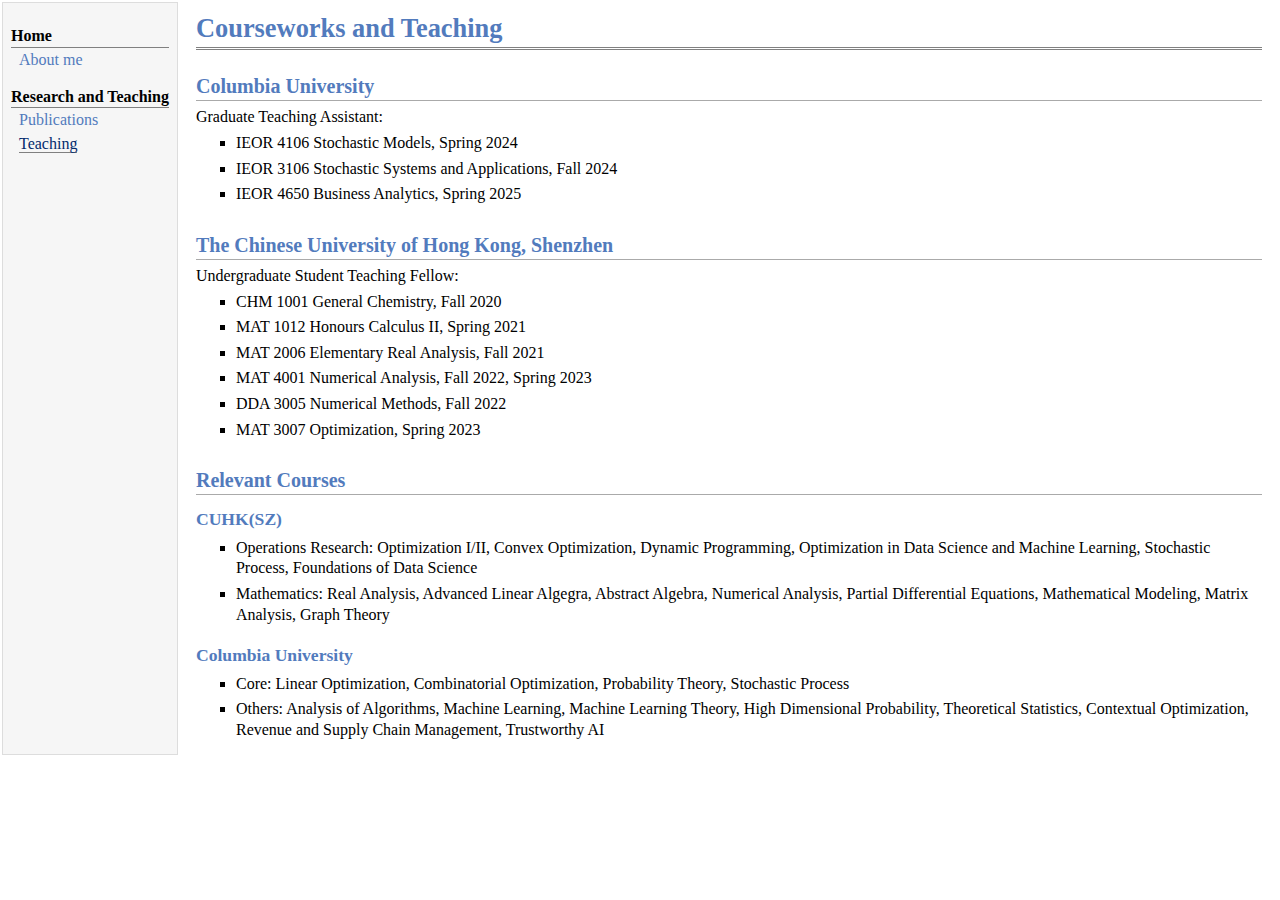
<file: teaching.html>
<!DOCTYPE html PUBLIC "-//W3C//DTD XHTML 1.1//EN"
  "http://www.w3.org/TR/xhtml11/DTD/xhtml11.dtd">
<html xmlns="http://www.w3.org/1999/xhtml" xml:lang="en">
<head>
<meta name="generator" content="jemdoc, see http://jemdoc.jaboc.net/" />
<meta http-equiv="Content-Type" content="text/html;charset=utf-8" />
<link rel="stylesheet" href="jemdoc.css" type="text/css" />
<title>Courseworks and Teaching</title>
</head>
<body>
<table summary="Table for page layout." id="tlayout">
<tr valign="top">
<td id="layout-menu">
<div class="menu-category">Home</div>
<div class="menu-item"><a href="index.html">About&nbsp;me</a></div>
<div class="menu-category">Research and Teaching</div>
<div class="menu-item"><a href="research.html">Publications</a></div>
<div class="menu-item"><a href="teaching.html" class="current">Teaching</a></div>
</td>
<td id="layout-content">
<div id="toptitle">
<h1>Courseworks and Teaching</h1>
</div>
<h2>Columbia University</h2>
<p>Graduate Teaching Assistant:</p>
<ul>
<li><p>IEOR 4106 Stochastic Models, Spring 2024</p>
</li>
<li><p>IEOR 3106 Stochastic Systems and Applications, Fall 2024</p>
</li>
<li><p>IEOR 4650 Business Analytics, Spring 2025</p>
</li>
</ul>
<h2>The Chinese University of Hong Kong, Shenzhen</h2>
<p>Undergraduate Student Teaching Fellow:</p>
<ul>
<li><p>CHM 1001 General Chemistry, Fall 2020</p>
</li>
<li><p>MAT 1012 Honours Calculus II, Spring 2021</p>
</li>
<li><p>MAT 2006 Elementary Real Analysis, Fall 2021</p>
</li>
<li><p>MAT 4001 Numerical Analysis, Fall 2022, Spring 2023</p>
</li>
<li><p>DDA 3005 Numerical Methods, Fall 2022</p>
</li>
<li><p>MAT 3007 Optimization, Spring 2023</p>
</li>
</ul>
<h2>Relevant Courses</h2>
<h3>CUHK(SZ)</h3>
<ul>
<li><p>Operations Research: Optimization I/II, Convex Optimization, Dynamic Programming, Optimization in Data Science and Machine Learning, Stochastic Process, Foundations of Data Science</p>
</li>
<li><p>Mathematics: Real Analysis, Advanced Linear Algegra, Abstract Algebra, Numerical Analysis, Partial Differential Equations, Mathematical Modeling, Matrix Analysis, Graph Theory</p>
</li>
</ul>
<h3>Columbia University</h3>
<ul>
<li><p>Core: Linear Optimization, Combinatorial Optimization, Probability Theory, Stochastic Process</p>
</li>
<li><p>Others: Analysis of Algorithms, Machine Learning, Machine Learning Theory, High Dimensional Probability, Theoretical Statistics, Contextual Optimization, Revenue and Supply Chain Management, Trustworthy AI</p>
</li>
</ul>
</td>
</tr>
</table>
</body>
</html>
</file>
<file: jemdoc.css>
/* Default css file for jemdoc. */

table#tlayout {
    border: none;
    border-collapse: separate;
    background: white;
}

body {
	background: white;
	font-family: Georgia, serif;
	padding-bottom: 8px;
	margin: 0;
}

#layout-menu {
	background: #f6f6f6;
	border: 1px solid #dddddd;
	padding-top: 0.5em;
	padding-left: 8px;
	padding-right: 8px;
	font-size: 1.0em;
	width: auto;
	white-space: nowrap;
    text-align: left;
    vertical-align: top;
}

#layout-menu td {
	background: #f4f4f4;
    vertical-align: top;
}

#layout-content {
	padding-top: 0.0em;
	padding-left: 1.0em;
	padding-right: 1.0em;
    border: none;
    background: white;
    text-align: left;
    vertical-align: top;
}

#layout-menu a {
	line-height: 1.5em;
	margin-left: 0.5em;
}

tt {
    background: #ffffdd;
}

pre, tt {
	font-size: 90%;
	font-family: monaco, monospace;
}

a, a > tt {
	color: #224b8d;
	text-decoration: none;
}

a:hover {
	border-bottom: 1px gray dotted;
}

#layout-menu a.current:link, #layout-menu a.current:visited {
	color: #022b6d;
	border-bottom: 1px gray solid;
}
#layout-menu a:link, #layout-menu a:visited, #layout-menu a:hover {
	color: #527bbd;
	text-decoration: none;
}
#layout-menu a:hover {
	text-decoration: none;
}

div.menu-category {
	border-bottom: 1px solid gray;
	margin-top: 0.8em;
	padding-top: 0.2em;
	padding-bottom: 0.1em;
	font-weight: bold;
}

div.menu-item {
	padding-left: 16px;
	text-indent: -16px;
}

div#toptitle {
	padding-bottom: 0.2em;
	margin-bottom: 1.5em;
	border-bottom: 3px double gray;
}

/* Reduce space if we begin the page with a title. */
div#toptitle + h2, div#toptitle + h3 {
	margin-top: -0.7em;
}

div#subtitle {
	margin-top: 0.0em;
	margin-bottom: 0.0em;
	padding-top: 0em;
	padding-bottom: 0.1em;
}

em {
	font-style: italic;
}

strong {
	font-weight: bold;
}


h1, h2, h3 {
	color: #527bbd;
	margin-top: 0.7em;
	margin-bottom: 0.3em;
	padding-bottom: 0.2em;
	line-height: 1.0;
	padding-top: 0.5em;
	border-bottom: 1px solid #aaaaaa;
}

h1 {
	font-size: 165%;
}

h2 {
	padding-top: 0.8em;
	font-size: 125%;
}

h2 + h3 {
    padding-top: 0.2em;
}

h3 {
	font-size: 110%;
	border-bottom: none;
}

p {
	margin-top: 0.0em;
	margin-bottom: 0.8em;
	padding: 0;
	line-height: 1.3;
}

pre {
	padding: 0;
	margin: 0;
}

div#footer {
	font-size: small;
	border-top: 1px solid #c0c0c0;
	padding-top: 0.1em;
	margin-top: 4.0em;
	color: #c0c0c0;
}

div#footer a {
	color: #80a0b0;
}

div#footer-text {
	float: left;
	padding-bottom: 8px;
}

ul, ol, dl {
	margin-top: 0.2em;
	padding-top: 0;
	margin-bottom: 0.8em;
}

dt {
	margin-top: 0.5em;
	margin-bottom: 0;
}

dl {
	margin-left: 20px;
}

dd {
	color: #222222;
}

dd > *:first-child {
	margin-top: 0;
}

ul {
	list-style-position: outside;
	list-style-type: square;
}

p + ul, p + ol {
	margin-top: -0.5em;
}

li ul, li ol {
	margin-top: -0.3em;
}

ol {
	list-style-position: outside;
	list-style-type: decimal;
}

li p, dd p {
	margin-bottom: 0.3em;
}


ol ol {
	list-style-type: lower-alpha;
}

ol ol ol {
	list-style-type: lower-roman;
}

p + div.codeblock {
	margin-top: -0.6em;
}

div.codeblock, div.infoblock {
	margin-right: 0%;
	margin-top: 1.2em;
	margin-bottom: 1.3em;
}

div.blocktitle {
	font-weight: bold;
	color: #cd7b62;
	margin-top: 1.2em;
	margin-bottom: 0.1em;
}

div.blockcontent {
	border: 1px solid silver;
	padding: 0.3em 0.5em;
}

div.infoblock > div.blockcontent {
	background: #ffffee;
}

div.blockcontent p + ul, div.blockcontent p + ol {
	margin-top: 0.4em;
}

div.infoblock p {
	margin-bottom: 0em;
}

div.infoblock li p, div.infoblock dd p {
	margin-bottom: 0.5em;
}

div.infoblock p + p {
	margin-top: 0.8em;
}

div.codeblock > div.blockcontent {
	background: #f6f6f6;
}

span.pycommand {
	color: #000070;
}

span.statement {
	color: #008800;
}
span.builtin {
	color: #000088;
}
span.special {
	color: #990000;
}
span.operator {
	color: #880000;
}
span.error {
	color: #aa0000;
}
span.comment, span.comment > *, span.string, span.string > * {
	color: #606060;
}

@media print {
	#layout-menu { display: none; }
}

#fwtitle {
	margin: 2px;
}

#fwtitle #toptitle {
	padding-left: 0.5em;
	margin-bottom: 0.5em;
}

#layout-content h1:first-child, #layout-content h2:first-child, #layout-content h3:first-child {
	margin-top: -0.7em;
}

div#toptitle h1, #layout-content div#toptitle h1 {
	margin-bottom: 0.0em;
	padding-bottom: 0.1em;
	padding-top: 0;
	margin-top: 0.5em;
	border-bottom: none;
}

img.eq {
	padding: 0;
	padding-left: 0.1em;
	padding-right: 0.1em;
	margin: 0;
}

img.eqwl {
	padding-left: 2em;
	padding-top: 0.6em;
	padding-bottom: 0.2em;
	margin: 0;
}

table {
    border: 2px solid black;
    border-collapse: collapse;
}

td {
    padding: 2px;
    padding-left: 0.5em;
    padding-right: 0.5em;
    text-align: center;
    border: 1px solid gray;
}

table + table {
    margin-top: 1em;
}

tr.heading {
    font-weight: bold;
    border-bottom: 2px solid black;
}

img {
    border: none;
}

table.imgtable, table.imgtable td {
    border: none;
    text-align: left;
}
</file>
